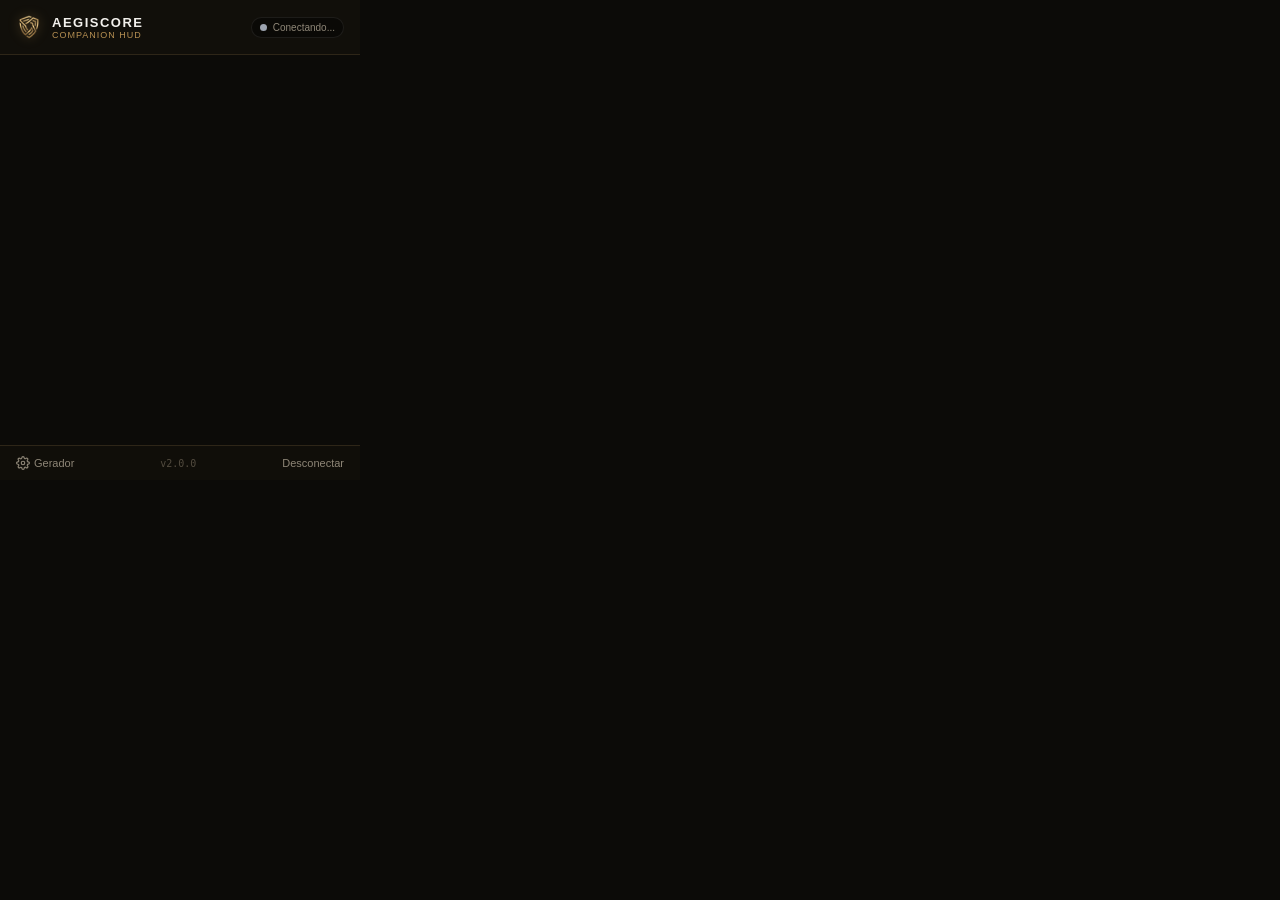
<file: extension/popup/popup.html>
<!DOCTYPE html>
<html lang="pt-BR">
<head>
  <meta charset="UTF-8">
  <meta name="viewport" content="width=device-width, initial-scale=1.0">
  <title>AegisCore Companion</title>
  <link rel="stylesheet" href="popup.css">
</head>
<body>
  <div class="popup-container">
    
    <!-- Topo HUD -->
    <header class="popup-header">
      <div class="header-brand">
        <img src="../icons/icon32.png" alt="AegisCore" class="header-logo">
        <div>
          <h1 class="header-title">AEGISCORE</h1>
          <span class="header-subtitle">Companion HUD</span>
        </div>
      </div>
      <div class="status-indicator" id="header-status-badge">
        <span class="status-dot"></span>
        <span class="status-text">Conectando...</span>
      </div>
    </header>

    <!-- Conteúdo Principal -->
    <main class="popup-main">
      
      <!-- Vista 1: Desktop Offline -->
      <section id="view-offline" class="view-panel" style="display: none;">
        <div class="empty-state">
          <div class="state-icon-box">
            <svg width="28" height="28" viewBox="0 0 24 24" fill="none" stroke="currentColor" stroke-width="1.8">
              <rect x="2" y="3" width="20" height="14" rx="2" ry="2"/>
              <line x1="8" y1="21" x2="16" y2="21"/>
              <line x1="12" y1="17" x2="12" y2="21"/>
              <line x1="2" y1="2" x2="22" y2="22" stroke="#f43f5e" stroke-width="2"/>
            </svg>
          </div>
          <h2 class="state-title">Desktop Inativo</h2>
          <p class="state-desc">
            O aplicativo <strong>AegisCore Desktop</strong> não foi detectado em execução no seu computador (127.0.0.1:18291).
          </p>
          <button type="button" class="btn-primary" id="btn-retry-offline">
            Verificar Novamente
          </button>
        </div>
      </section>

      <!-- Vista 2: Não Pareado -->
      <section id="view-unpaired" class="view-panel" style="display: none;">
        <div class="empty-state">
          <div class="state-icon-box">
            <svg width="28" height="28" viewBox="0 0 24 24" fill="none" stroke="currentColor" stroke-width="1.8">
              <path d="M12 22s8-4 8-10V5l-8-3-8 3v7c0 6 8 10 8 10z"/>
              <path d="m9 12 2 2 4-4"/>
            </svg>
          </div>
          <h2 class="state-title">Pareamento Necessário</h2>
          <p class="state-desc">
            Vincule esta extensão ao seu AegisCore local para permitir preenchimento automático seguro.
          </p>

          <div id="unpaired-step-request" style="width: 100%;">
            <button type="button" class="btn-primary" id="btn-start-pairing" style="width: 100%;">
              Conectar ao AegisCore
            </button>
          </div>

          <div id="unpaired-step-code" style="display: none; width: 100%; margin-top: 10px;">
            <div class="code-box">
              <span class="code-label">Código de Pareamento</span>
              <span class="code-value" id="display-pair-code">------</span>
            </div>
            <p class="state-desc" style="margin-bottom: 14px; font-size: 11px;">
              Acesse a janela do <strong>AegisCore Desktop</strong> e confirme a solicitação exibida na tela.
            </p>
            <button type="button" class="btn-secondary" id="btn-check-pair-confirm" style="width: 100%;">
              Já aprovei no Desktop
            </button>
            <button type="button" class="btn-ghost" id="btn-cancel-pairing" style="width: 100%; margin-top: 6px; font-size: 11px; color: var(--gold-primary); cursor: pointer; background: transparent; border: 1px solid rgba(184, 145, 83, 0.3); border-radius: 6px; padding: 6px 12px;">
              Cancelar Solicitação
            </button>
          </div>
        </div>
      </section>

      <!-- Vista 3: Cofre Bloqueado -->
      <section id="view-locked" class="view-panel" style="display: none;">
        <div class="empty-state">
          <div class="state-icon-box state-icon-locked">
            <svg width="28" height="28" viewBox="0 0 24 24" fill="none" stroke="currentColor" stroke-width="1.8">
              <rect x="3" y="11" width="18" height="11" rx="2" ry="2"/>
              <path d="M7 11V7a5 5 0 0 1 10 0v4"/>
            </svg>
          </div>
          <h2 class="state-title">Cofre Bloqueado</h2>
          <p class="state-desc">
            O cofre local está bloqueado. Insira sua senha mestra no aplicativo desktop para liberar as credenciais.
          </p>
          <button type="button" class="btn-primary" id="btn-check-unlocked">
            Verificar Desbloqueio
          </button>
        </div>
      </section>

      <!-- Vista 4: Conectado e Desbloqueado -->
      <section id="view-connected" class="view-panel" style="display: none;">
        
        <!-- Hostname Atual -->
        <div class="site-banner">
          <svg width="14" height="14" viewBox="0 0 24 24" fill="none" stroke="currentColor" stroke-width="2">
            <circle cx="12" cy="12" r="10"/><line x1="2" y1="12" x2="22" y2="12"/><path d="M12 2a15.3 15.3 0 0 1 4 10 15.3 15.3 0 0 1-4 10 15.3 15.3 0 0 1-4-10 15.3 15.3 0 0 1 4-10z"/>
          </svg>
          <span id="current-domain-text" class="site-domain">carregando...</span>
        </div>

        <!-- Lista de Credenciais Encontradas -->
        <div class="entries-container" id="entries-list">
          <!-- Injetado dinamicamente -->
        </div>

        <!-- Sem credenciais para o domínio -->
        <div id="no-credentials-msg" class="empty-card" style="display: none;">
          <p style="font-size: 12px; color: var(--text-muted); margin-bottom: 12px;">
            Nenhuma credencial cadastrada para este site.
          </p>
          <button type="button" class="btn-secondary" id="btn-open-generator-view" style="width: 100%;">
            Gerar Senha Forte
          </button>
        </div>

        <!-- Painel Rápido de Gerador de Senhas -->
        <div id="generator-panel" class="generator-panel" style="display: none;">
          <div class="gen-header">
            <span>Gerador Tático</span>
            <button type="button" class="btn-close-sm" id="btn-close-gen">×</button>
          </div>
          <div class="gen-output-box">
            <span id="gen-output-text">••••••••••••••••</span>
            <button type="button" class="btn-icon" id="btn-copy-gen" title="Copiar">
              <svg width="14" height="14" viewBox="0 0 24 24" fill="none" stroke="currentColor" stroke-width="2">
                <rect x="9" y="9" width="13" height="13" rx="2" ry="2"/><path d="M5 15H4a2 2 0 0 1-2-2V4a2 2 0 0 1 2-2h9a2 2 0 0 1 2 2v1"/>
              </svg>
            </button>
          </div>
          <button type="button" class="btn-primary" id="btn-refresh-gen" style="width: 100%; margin-top: 8px;">
            Gerar Nova Senha
          </button>
        </div>

      </section>

    </main>

    <!-- Rodapé -->
    <footer class="popup-footer">
      <button type="button" class="footer-btn" id="btn-toggle-gen-footer" title="Gerador de Senha">
        <svg width="14" height="14" viewBox="0 0 24 24" fill="none" stroke="currentColor" stroke-width="2">
          <circle cx="12" cy="12" r="3"/><path d="M19.4 15a1.65 1.65 0 0 0 .33 1.82l.06.06a2 2 0 0 1 0 2.83 2 2 0 0 1-2.83 0l-.06-.06a1.65 1.65 0 0 0-1.82-.33 1.65 1.65 0 0 0-1 1.51V21a2 2 0 0 1-2 2 2 2 0 0 1-2-2v-.09A1.65 1.65 0 0 0 9 19.4a1.65 1.65 0 0 0-1.82.33l-.06.06a2 2 0 0 1-2.83 0 2 2 0 0 1 0-2.83l.06-.06a1.65 1.65 0 0 0 .33-1.82 1.65 1.65 0 0 0-1.51-1H3a2 2 0 0 1-2-2 2 2 0 0 1 2-2h.09A1.65 1.65 0 0 0 4.6 9a1.65 1.65 0 0 0-.33-1.82l-.06-.06a2 2 0 0 1 0-2.83 2 2 0 0 1 2.83 0l.06.06a1.65 1.65 0 0 0 1.82.33H9a1.65 1.65 0 0 0 1-1.51V3a2 2 0 0 1 2-2 2 2 0 0 1 2 2v.09a1.65 1.65 0 0 0 1 1.51 1.65 1.65 0 0 0 1.82-.33l.06-.06a2 2 0 0 1 2.83 0 2 2 0 0 1 0 2.83l-.06.06a1.65 1.65 0 0 0-.33 1.82V9a1.65 1.65 0 0 0 1.51 1H21a2 2 0 0 1 2 2 2 2 0 0 1-2 2h-.09a1.65 1.65 0 0 0-1.51 1z"/>
        </svg>
        Gerador
      </button>

      <span class="footer-version">v2.0.0</span>

      <button type="button" class="footer-btn" id="btn-unpair" title="Desconectar do AegisCore">
        Desconectar
      </button>
    </footer>

    <!-- Toast flutuante de cópia -->
    <div id="popup-toast" class="popup-toast" style="display: none;">
      <span id="toast-text">Copiado com sucesso</span>
    </div>

  </div>

  <script src="popup.js"></script>
</body>
</html>
</file>
<file: extension/popup/popup.css>
/* ==========================================================================
   AegisCore Companion — Popup Styling (Tema Tático Desert Gold)
   ========================================================================== */

:root {
  --bg-main: #0c0b08;
  --bg-card: #15130d;
  --bg-card-hover: #1c1912;
  --gold-primary: #b89153;
  --gold-hover: #d1a868;
  --gold-muted: rgba(184, 145, 83, 0.18);
  --border-card: #2e2618;
  --text-main: #f3f1ed;
  --text-muted: #8e8677;
  --danger: #f43f5e;
  --success: #10b981;
  --radius-sm: 6px;
  --radius-md: 8px;
}

* {
  box-sizing: border-box;
  margin: 0;
  padding: 0;
  font-family: -apple-system, BlinkMacSystemFont, "Segoe UI", Roboto, "Helvetica Neue", Arial, sans-serif;
  user-select: none;
}

body {
  width: 360px;
  min-height: 480px;
  max-height: 580px;
  background-color: var(--bg-main);
  color: var(--text-main);
  overflow-x: hidden;
  overflow-y: auto;
}

.popup-container {
  display: flex;
  flex-direction: column;
  min-height: 480px;
}

/* Header */
.popup-header {
  display: flex;
  align-items: center;
  justify-content: space-between;
  padding: 14px 16px;
  background: #110f0a;
  border-bottom: 1px solid var(--border-card);
}

.header-brand {
  display: flex;
  align-items: center;
  gap: 10px;
}

.header-logo {
  width: 26px;
  height: 26px;
  filter: drop-shadow(0 0 6px rgba(184, 145, 83, 0.4));
}

.header-title {
  font-size: 13px;
  font-weight: 800;
  letter-spacing: 1.5px;
  color: var(--text-main);
}

.header-subtitle {
  font-size: 9px;
  letter-spacing: 1px;
  text-transform: uppercase;
  color: var(--gold-primary);
  display: block;
}

.status-indicator {
  display: flex;
  align-items: center;
  gap: 6px;
  padding: 4px 8px;
  border-radius: 12px;
  background: rgba(0, 0, 0, 0.4);
  border: 1px solid rgba(255, 255, 255, 0.08);
}

.status-dot {
  width: 7px;
  height: 7px;
  border-radius: 50%;
  background: #9ca3af;
}

.status-text {
  font-size: 10px;
  color: var(--text-muted);
}

/* Status States */
.status-indicator.online .status-dot {
  background: var(--success);
  box-shadow: 0 0 8px var(--success);
}
.status-indicator.online .status-text {
  color: #a7f3d0;
}

.status-indicator.locked .status-dot {
  background: #f59e0b;
  box-shadow: 0 0 8px #f59e0b;
}
.status-indicator.locked .status-text {
  color: #fde68a;
}

.status-indicator.offline .status-dot {
  background: var(--danger);
}
.status-indicator.offline .status-text {
  color: #fecdd3;
}

/* Main */
.popup-main {
  flex: 1;
  padding: 14px 16px;
  display: flex;
  flex-direction: column;
}

.view-panel {
  display: flex;
  flex-direction: column;
  flex: 1;
}

/* Empty States */
.empty-state {
  display: flex;
  flex-direction: column;
  align-items: center;
  justify-content: center;
  text-align: center;
  flex: 1;
  padding: 20px 8px;
}

.state-icon-box {
  width: 58px;
  height: 58px;
  border-radius: 50%;
  background: var(--gold-muted);
  border: 1px solid var(--gold-primary);
  color: var(--gold-primary);
  display: flex;
  align-items: center;
  justify-content: center;
  margin-bottom: 14px;
}

.state-icon-locked {
  background: rgba(245, 158, 11, 0.15);
  border-color: #f59e0b;
  color: #f59e0b;
}

.state-title {
  font-size: 15px;
  font-weight: 700;
  margin-bottom: 8px;
  color: #ffffff;
}

.state-desc {
  font-size: 12px;
  color: var(--text-muted);
  line-height: 1.5;
  margin-bottom: 18px;
}

/* Code Display Box */
.code-box {
  background: rgba(0, 0, 0, 0.6);
  border: 1px dashed var(--gold-primary);
  border-radius: var(--radius-md);
  padding: 12px;
  text-align: center;
  margin-bottom: 12px;
}

.code-label {
  font-size: 10px;
  letter-spacing: 1px;
  text-transform: uppercase;
  color: var(--gold-primary);
  display: block;
  margin-bottom: 4px;
}

.code-value {
  font-size: 26px;
  font-weight: 700;
  letter-spacing: 4px;
  color: #ffffff;
  font-family: 'JetBrains Mono', 'Consolas', monospace;
}

/* Site Banner */
.site-banner {
  display: flex;
  align-items: center;
  gap: 8px;
  padding: 8px 12px;
  background: rgba(184, 145, 83, 0.08);
  border: 1px solid rgba(184, 145, 83, 0.2);
  border-radius: var(--radius-sm);
  margin-bottom: 12px;
  font-size: 12px;
  color: var(--gold-primary);
}

.site-domain {
  font-weight: 600;
  color: var(--text-main);
  overflow: hidden;
  text-overflow: ellipsis;
  white-space: nowrap;
}

/* Cards de Credenciais */
.entries-container {
  display: flex;
  flex-direction: column;
  gap: 10px;
  overflow-y: auto;
  max-height: 330px;
  padding-right: 2px;
}

.entry-card {
  background: var(--bg-card);
  border: 1px solid var(--border-card);
  border-radius: var(--radius-md);
  padding: 12px;
  transition: all 0.15s ease;
}

.entry-card:hover {
  background: var(--bg-card-hover);
  border-color: rgba(184, 145, 83, 0.4);
}

.entry-header {
  display: flex;
  align-items: center;
  justify-content: space-between;
  margin-bottom: 6px;
}

.entry-service {
  font-size: 13px;
  font-weight: 700;
  color: #ffffff;
}

.entry-user {
  font-size: 11px;
  color: var(--text-muted);
  margin-bottom: 10px;
  word-break: break-all;
}

.entry-actions {
  display: flex;
  gap: 6px;
}

/* TOTP Box inside card */
.entry-totp-box {
  display: flex;
  align-items: center;
  justify-content: space-between;
  background: rgba(0, 0, 0, 0.4);
  border: 1px solid rgba(184, 145, 83, 0.2);
  border-radius: var(--radius-sm);
  padding: 6px 10px;
  margin-bottom: 10px;
}

.totp-code {
  font-family: 'JetBrains Mono', 'Consolas', monospace;
  font-size: 15px;
  font-weight: 700;
  letter-spacing: 2px;
  color: var(--gold-primary);
}

.totp-timer {
  font-size: 10px;
  color: var(--text-muted);
}

/* Buttons */
.btn-primary {
  background: var(--gold-primary);
  color: #0c0b08;
  border: none;
  border-radius: var(--radius-sm);
  padding: 9px 14px;
  font-size: 12px;
  font-weight: 700;
  cursor: pointer;
  display: flex;
  align-items: center;
  justify-content: center;
  gap: 6px;
  transition: background 0.15s ease;
}

.btn-primary:hover {
  background: var(--gold-hover);
}

.btn-secondary {
  background: rgba(255, 255, 255, 0.05);
  color: var(--text-main);
  border: 1px solid var(--border-card);
  border-radius: var(--radius-sm);
  padding: 8px 12px;
  font-size: 12px;
  font-weight: 600;
  cursor: pointer;
  display: flex;
  align-items: center;
  justify-content: center;
  gap: 6px;
  transition: all 0.15s ease;
}

.btn-secondary:hover {
  background: rgba(255, 255, 255, 0.09);
  border-color: rgba(184, 145, 83, 0.3);
}

.btn-icon {
  background: transparent;
  border: none;
  color: var(--text-muted);
  cursor: pointer;
  padding: 4px;
  border-radius: 4px;
  display: flex;
  align-items: center;
  justify-content: center;
  transition: color 0.15s ease;
}

.btn-icon:hover {
  color: var(--gold-primary);
}

.btn-fill {
  flex: 1;
  background: var(--gold-primary);
  color: #0c0b08;
  border: none;
  border-radius: var(--radius-sm);
  padding: 6px 10px;
  font-size: 11px;
  font-weight: 700;
  cursor: pointer;
  transition: background 0.15s ease;
}

.btn-fill:hover {
  background: var(--gold-hover);
}

.btn-ghost-sm {
  background: rgba(255, 255, 255, 0.04);
  color: var(--text-muted);
  border: 1px solid rgba(255, 255, 255, 0.08);
  border-radius: var(--radius-sm);
  padding: 6px 8px;
  font-size: 11px;
  cursor: pointer;
  transition: all 0.15s ease;
}

.btn-ghost-sm:hover {
  color: #ffffff;
  border-color: rgba(184, 145, 83, 0.3);
}

/* Generator Panel */
.generator-panel {
  margin-top: 10px;
  background: #110f0a;
  border: 1px solid var(--gold-primary);
  border-radius: var(--radius-md);
  padding: 12px;
}

.gen-header {
  display: flex;
  align-items: center;
  justify-content: space-between;
  margin-bottom: 8px;
  font-size: 11px;
  font-weight: 700;
  text-transform: uppercase;
  color: var(--gold-primary);
  letter-spacing: 1px;
}

.btn-close-sm {
  background: transparent;
  border: none;
  color: var(--text-muted);
  font-size: 16px;
  cursor: pointer;
}

.gen-output-box {
  display: flex;
  align-items: center;
  justify-content: space-between;
  background: rgba(0, 0, 0, 0.5);
  border: 1px solid var(--border-card);
  border-radius: var(--radius-sm);
  padding: 8px 10px;
  font-family: 'JetBrains Mono', 'Consolas', monospace;
  font-size: 13px;
  color: #ffffff;
  word-break: break-all;
}

/* Footer */
.popup-footer {
  display: flex;
  align-items: center;
  justify-content: space-between;
  padding: 10px 16px;
  background: #100e09;
  border-top: 1px solid var(--border-card);
}

.footer-btn {
  background: transparent;
  border: none;
  color: var(--text-muted);
  font-size: 11px;
  cursor: pointer;
  display: flex;
  align-items: center;
  gap: 4px;
  transition: color 0.15s ease;
}

.footer-btn:hover {
  color: var(--gold-primary);
}

.footer-version {
  font-size: 10px;
  color: #524b3f;
  font-family: 'JetBrains Mono', 'Consolas', monospace;
}

/* Toast */
.popup-toast {
  position: fixed;
  bottom: 42px;
  left: 50%;
  transform: translateX(-50%);
  background: #18150e;
  border: 1px solid var(--gold-primary);
  color: #ffffff;
  padding: 6px 14px;
  border-radius: 16px;
  font-size: 11px;
  box-shadow: 0 4px 12px rgba(0, 0, 0, 0.5);
  z-index: 100;
  pointer-events: none;
}
</file>
